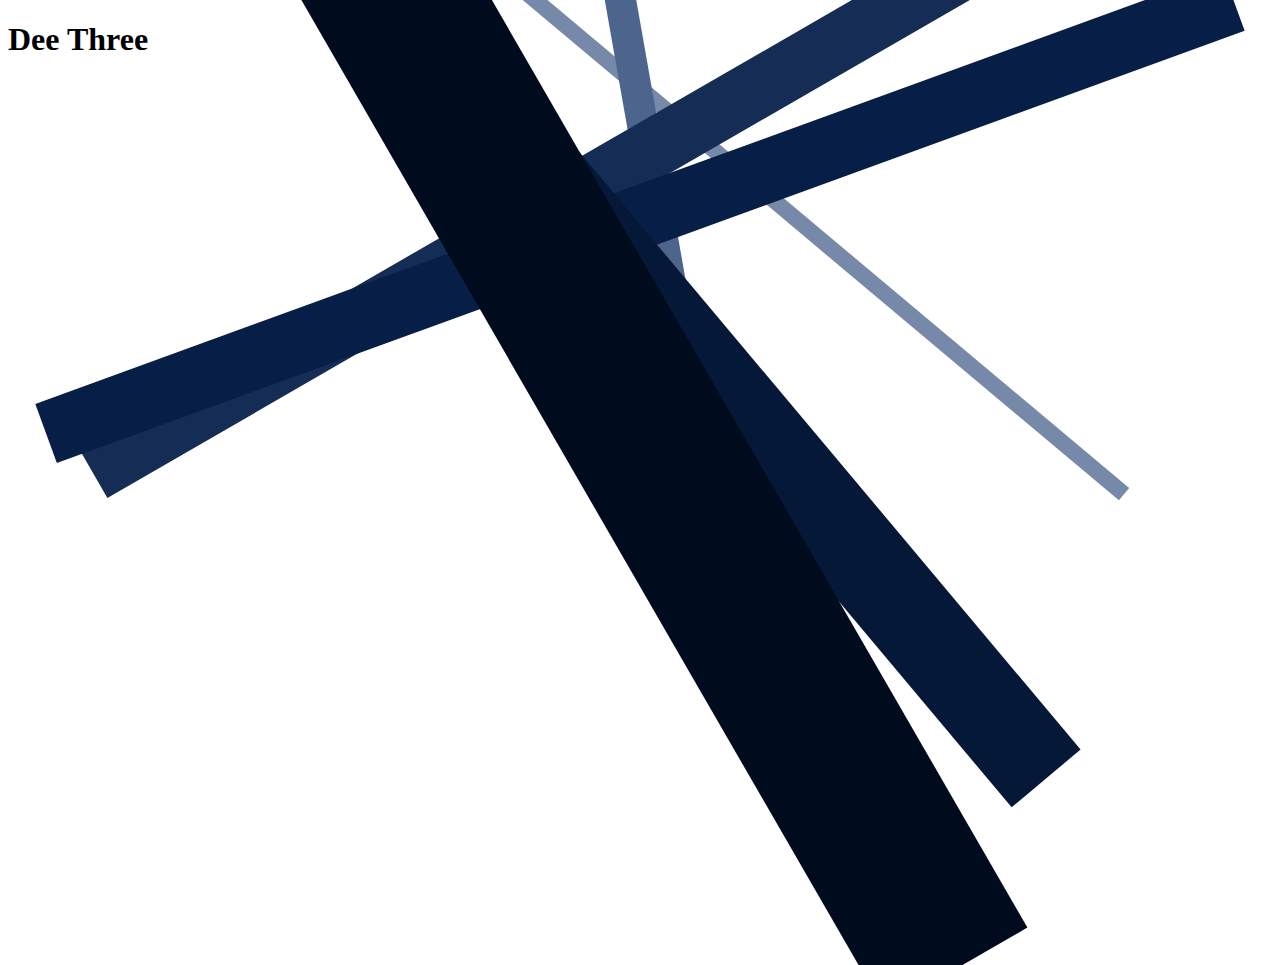
<file: tests/d3test.html>
<!DOCTYPE html>
<html lang="en">
<head>
  <meta charset="UTF-8">
  <title>Dodge, Dive, Dip</title>
</head>
<body style="font-family: 'Open Sans'">
<style>
  .a {
    background-color: #7689A9;
  }
  .b {
    background-color: #4D658D;
  }
  .c {
    background-color: #152C55;
  }
  .d {
    background-color: #071F47;
  }
  .e {
    background-color: #051838;
  }
  .f {
    background-color: #000B1E;
  }
</style>
  <h1>Dee Three</h1>
  <div class="a"></div>
  <div class="b"></div>
  <div class="c"></div>
  <div class="d"></div>
  <div class="e"></div>
  <div class="f"></div>
  <script src="./d3.js"></script>
  <script type="text/javascript">
    d3.selectAll('div')
    .data([40,80,150,160,230,420])
    .transition()
    .duration(1500)
    .style('height', function(d) {
      return `${d}px`;
    })
    .style('transform', function(d) {
      return `rotate(${d}deg)`
    });
  </script>
</body>
</html>
</file>
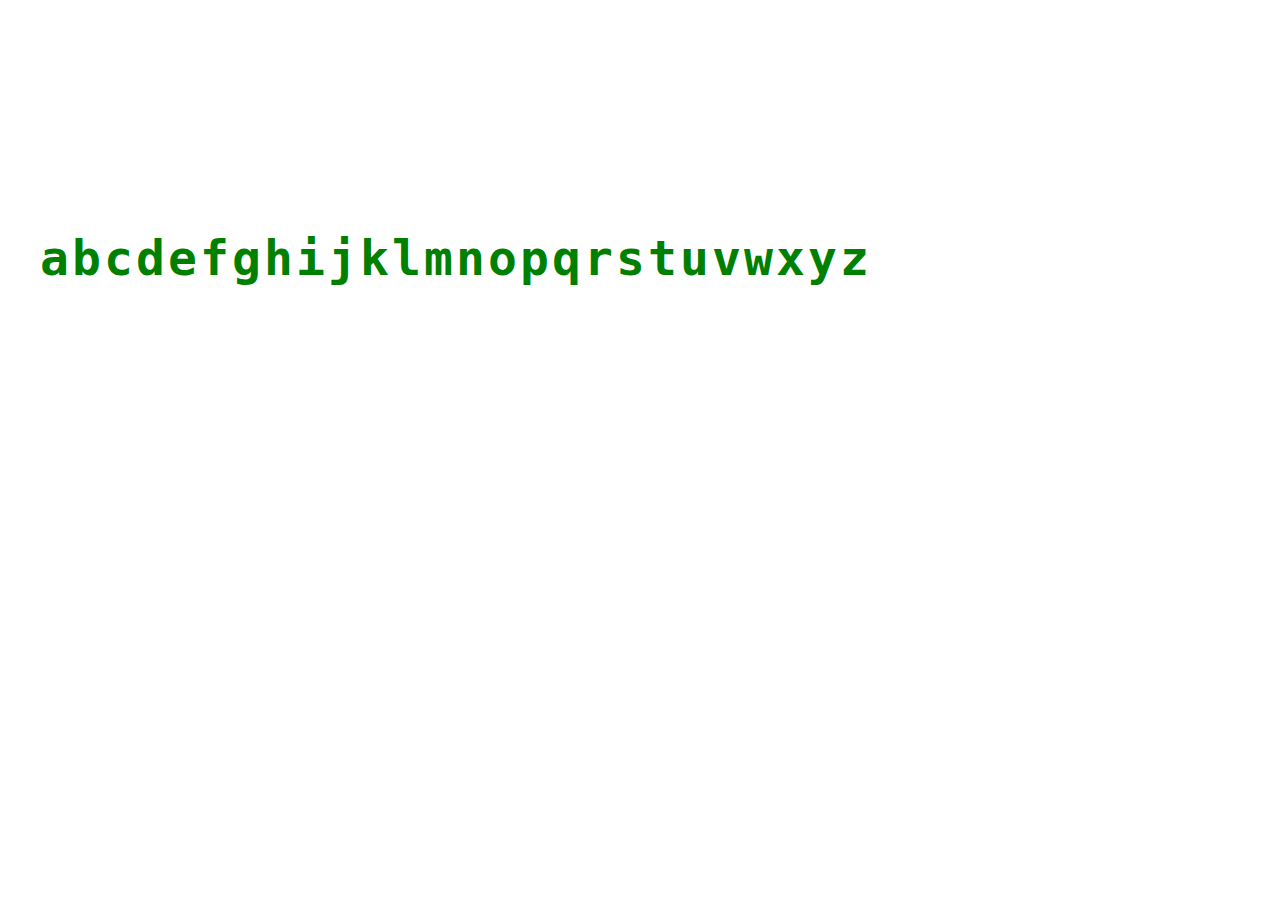
<file: tests/d3updatepatternII.html>
<!DOCTYPE html>
<meta charset="utf-8">
<style>

text {
  font: bold 48px monospace;
}

.enter {
  fill: green;
}

.update {
  fill: #333;
}

</style>
<body>
<script src="./d3.js"></script>
<script>

var alphabet = "abcdefghijklmnopqrstuvwxyz".split("");

var width = 960,
    height = 500;

var svg = d3.select("body").append("svg")
    .attr("width", width)
    .attr("height", height)
  .append("g")
    .attr("transform", "translate(32," + (height / 2) + ")");

function update(data) {

  // DATA JOIN
  // Join new data with old elements, if any.
  var text = svg.selectAll("text")
      .data(data, function(d) { return d; });

  // UPDATE
  // Update old elements as needed.
  text.attr("class", "update");

  // ENTER
  // Create new elements as needed.
  text.enter().append("text")
      .attr("class", "enter")
      .attr("dy", ".35em")
      .text(function(d) { return d; });

  // ENTER + UPDATE
  // Appending to the enter selection expands the update selection to include
  // entering elements; so, operations on the update selection after appending to
  // the enter selection will apply to both entering and updating nodes.
  text.attr("x", function(d, i) { return i * 32; })

  // EXIT
  // Remove old elements as needed.
  text.exit().remove();
}

// The initial display.
update(alphabet);

// Grab a random sample of letters from the alphabet, in alphabetical order.
setInterval(function() {
  update(d3.shuffle(alphabet)
      .slice(0, Math.floor(Math.random() * 26))
      .sort());
}, 1500);

</script>
</file>
